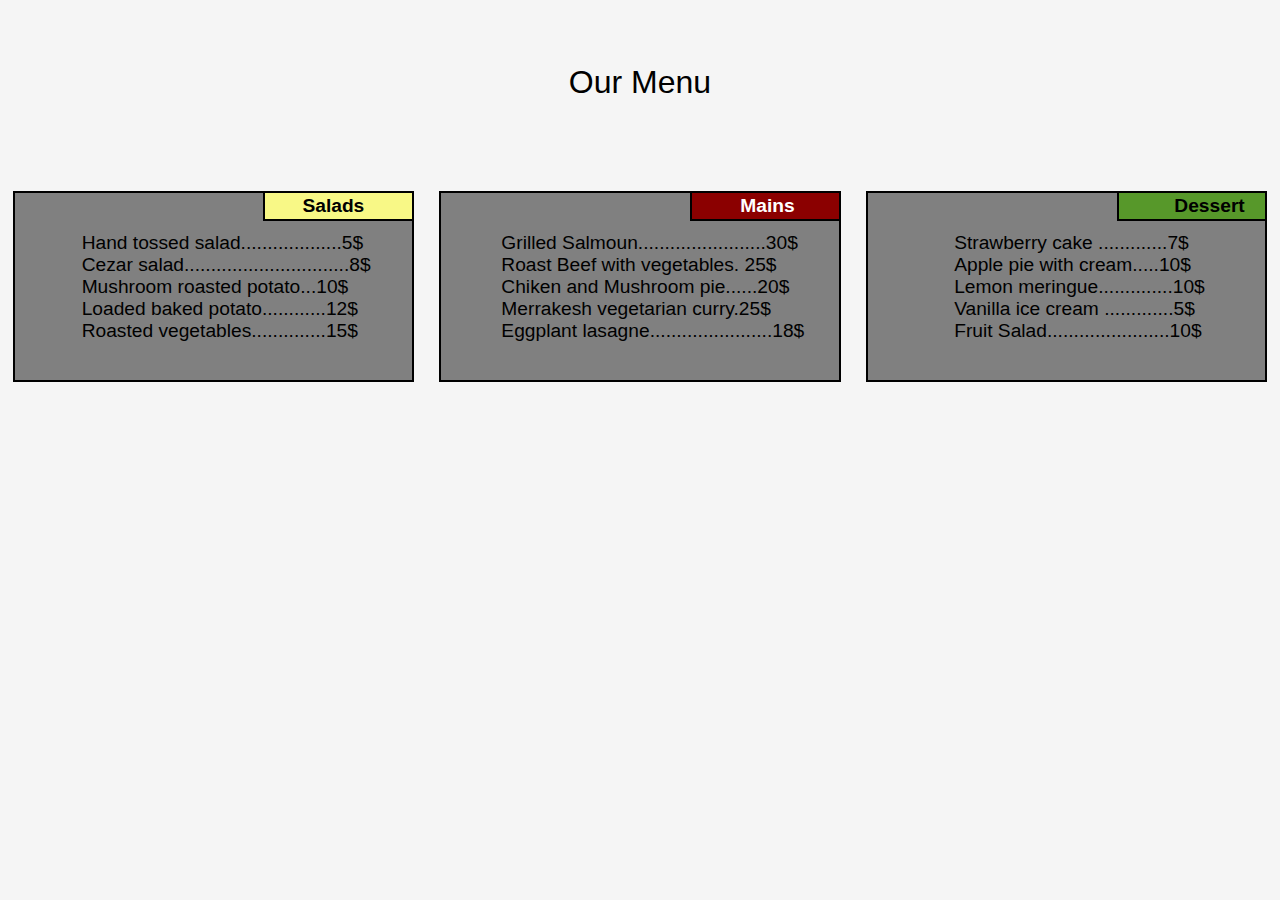
<file: test.html>
<!DOCTYPE html>
<html>
<head>
	<title>Assignment solution for module 2</title>
	<meta name="viewport" content="width=device-width, initial-scale=1.0">
        <link href="style.css" rel ="stylesheet" type="text/css" >
</head>
<body>
<p id="menu"> Our Menu</p>
<div id="container">
	<div class="b-3" id="o1">
                <p class="head" id="m1"> Salads</p>
                <p class="content">
                Hand tossed salad...................5$<br> 
                
                Cezar salad...............................8$<br>
                
                Mushroom roasted potato...10$<br> 
                
                Loaded baked potato............12$<br> 
                
                Roasted vegetables..............15$<br> 
                </p>
            </div>

            <div class="b-3" id="o2">
                <p class="head" id="m2"> Mains</p>
                <p class="content">
                Grilled Salmoun........................30$ <br>
                
                Roast Beef with vegetables. 25$ <br>
                
                Chiken and Mushroom pie......20$ <br>
                
                Merrakesh vegetarian curry.25$ <br>
                
                Eggplant lasagne.......................18$ <br>
                </p>
            </div>

            <div class="b-3" id="o3">
                <p class="head" id="m3"> Dessert</p>
                <p class="content">
                Strawberry cake .............7$ <br>
                
                Apple pie with cream.....10$<br>
                
                Lemon meringue..............10$ <br>
                
                Vanilla ice cream .............5$ <br>
                
                Fruit Salad.......................10$ <br>
            </div>
</body>
</html>
</file>
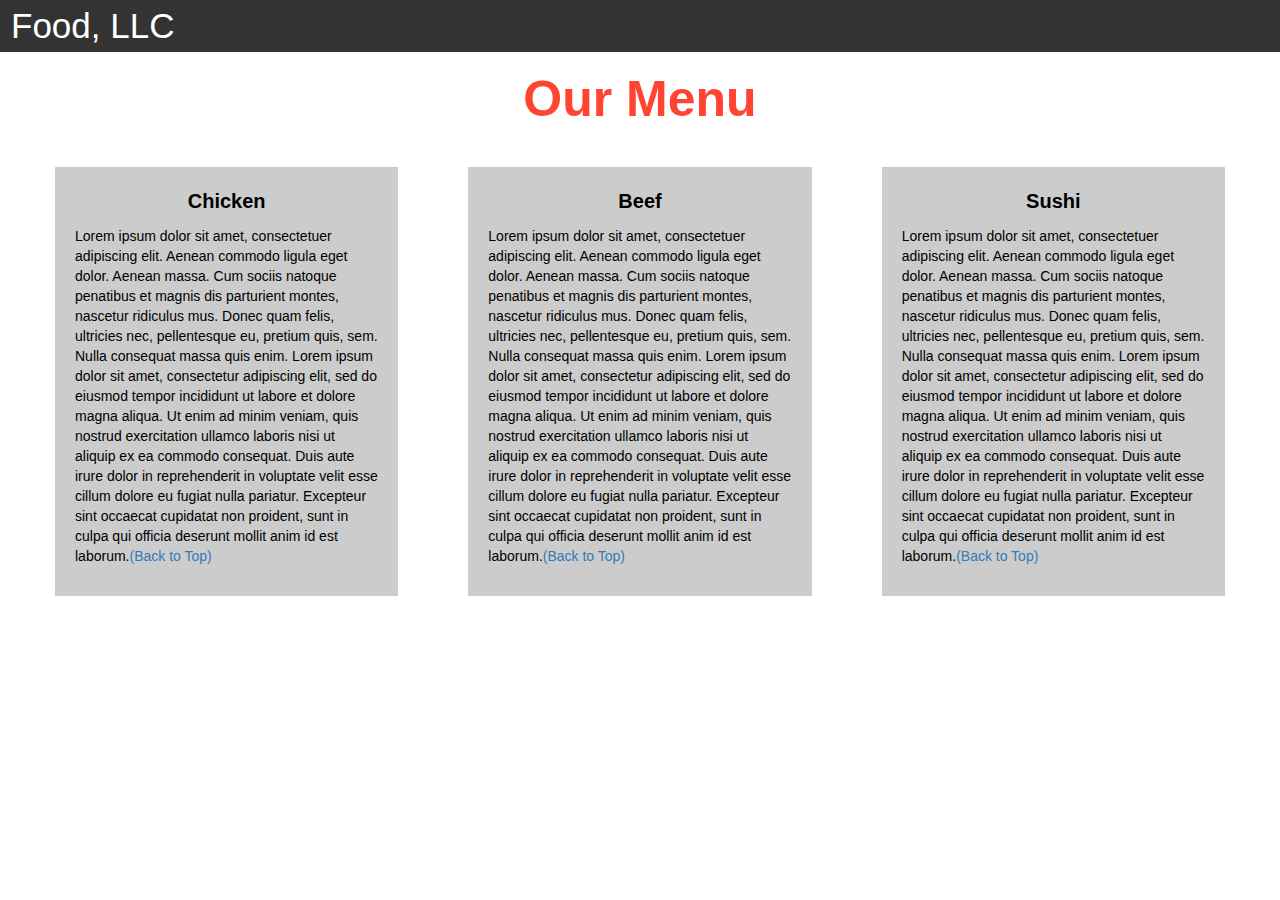
<file: test1.html>
<!DOCTYPE html>
<html>
<head>

<title>Module 3</title>

  <meta name="viewport" content="width=device-width, initial-scale=1">
  <link rel="stylesheet" href="https://maxcdn.bootstrapcdn.com/bootstrap/3.3.7/css/bootstrap.min.css">
  <script src="https://ajax.googleapis.com/ajax/libs/jquery/3.3.1/jquery.min.js"></script>
  <script src="https://maxcdn.bootstrapcdn.com/bootstrap/3.3.7/js/bootstrap.min.js"></script>

</head>

<meta name="viewport" content="width=device-width, initial-scale=1">
<link rel="stylesheet" type="text/css" href="style1.css">



<body>


<nav class="navbar" id="top">
  <div class="container-fluid">

    <div class="navbar-header">
      <button type="button" class="navbar-toggle" data-toggle="collapse" data-target="#myNavbar">
        <span class="icon-bar"></span>
        <span class="icon-bar"></span>
        <span class="icon-bar"></span> 
      </button>
      <a class="navbar-brand" href="#">Food, LLC</a>
    </div>

    <div class="collapse" id="myNavbar">
      <ul class="nav navbar-nav visible-xs">
        <li><a class="menu-item" href="#">Chicken</a></li>
        <li><a class="menu-item" href="#">Beef</a></li> 
        <li><a class="menu-item" href="#">Sushi</a></li> 
      </ul>
    </div>

  </div>
</nav>

<h1 class="main-title">Our Menu</h1>



<div class="row">

  <div class="col-lg-4 col-md-6 col-sm-12">
    <div class="content-box">
      <p class="item-name">Chicken</p>
      <p>Lorem ipsum dolor sit amet, consectetuer adipiscing elit. Aenean commodo ligula eget dolor. Aenean massa. Cum sociis natoque penatibus et magnis dis parturient montes, nascetur ridiculus mus. Donec quam felis, ultricies nec, pellentesque eu, pretium quis, sem. Nulla consequat massa quis enim. Lorem ipsum dolor sit amet, consectetur adipiscing elit, sed do eiusmod tempor incididunt ut labore et dolore magna aliqua. Ut enim ad minim veniam, quis nostrud exercitation ullamco laboris nisi ut aliquip ex ea commodo consequat. Duis aute irure dolor in reprehenderit in voluptate velit esse cillum dolore eu fugiat nulla pariatur. Excepteur sint occaecat cupidatat non proident, sunt in culpa qui officia deserunt mollit anim id est laborum.<a href="#top">(Back to Top)</a></p>
    </div>
  </div>

  <div class="col-lg-4 col-md-6 col-sm-12">
    <div class="content-box">
      <p class="item-name">Beef</p>
      <p>Lorem ipsum dolor sit amet, consectetuer adipiscing elit. Aenean commodo ligula eget dolor. Aenean massa. Cum sociis natoque penatibus et magnis dis parturient montes, nascetur ridiculus mus. Donec quam felis, ultricies nec, pellentesque eu, pretium quis, sem. Nulla consequat massa quis enim. Lorem ipsum dolor sit amet, consectetur adipiscing elit, sed do eiusmod tempor incididunt ut labore et dolore magna aliqua. Ut enim ad minim veniam, quis nostrud exercitation ullamco laboris nisi ut aliquip ex ea commodo consequat. Duis aute irure dolor in reprehenderit in voluptate velit esse cillum dolore eu fugiat nulla pariatur. Excepteur sint occaecat cupidatat non proident, sunt in culpa qui officia deserunt mollit anim id est laborum.<a href="#top">(Back to Top)</a></p>
    </div>
  </div>


  <div class="col-lg-4 col-md-12 col-sm-12">
    <div class="content-box">
      <p class="item-name">Sushi</p>
      <p>Lorem ipsum dolor sit amet, consectetuer adipiscing elit. Aenean commodo ligula eget dolor. Aenean massa. Cum sociis natoque penatibus et magnis dis parturient montes, nascetur ridiculus mus. Donec quam felis, ultricies nec, pellentesque eu, pretium quis, sem. Nulla consequat massa quis enim. Lorem ipsum dolor sit amet, consectetur adipiscing elit, sed do eiusmod tempor incididunt ut labore et dolore magna aliqua. Ut enim ad minim veniam, quis nostrud exercitation ullamco laboris nisi ut aliquip ex ea commodo consequat. Duis aute irure dolor in reprehenderit in voluptate velit esse cillum dolore eu fugiat nulla pariatur. Excepteur sint occaecat cupidatat non proident, sunt in culpa qui officia deserunt mollit anim id est laborum.<a href="#top">(Back to Top)</a></p>
    </div>
  </div>

</div>


</body>
</html>
</file>
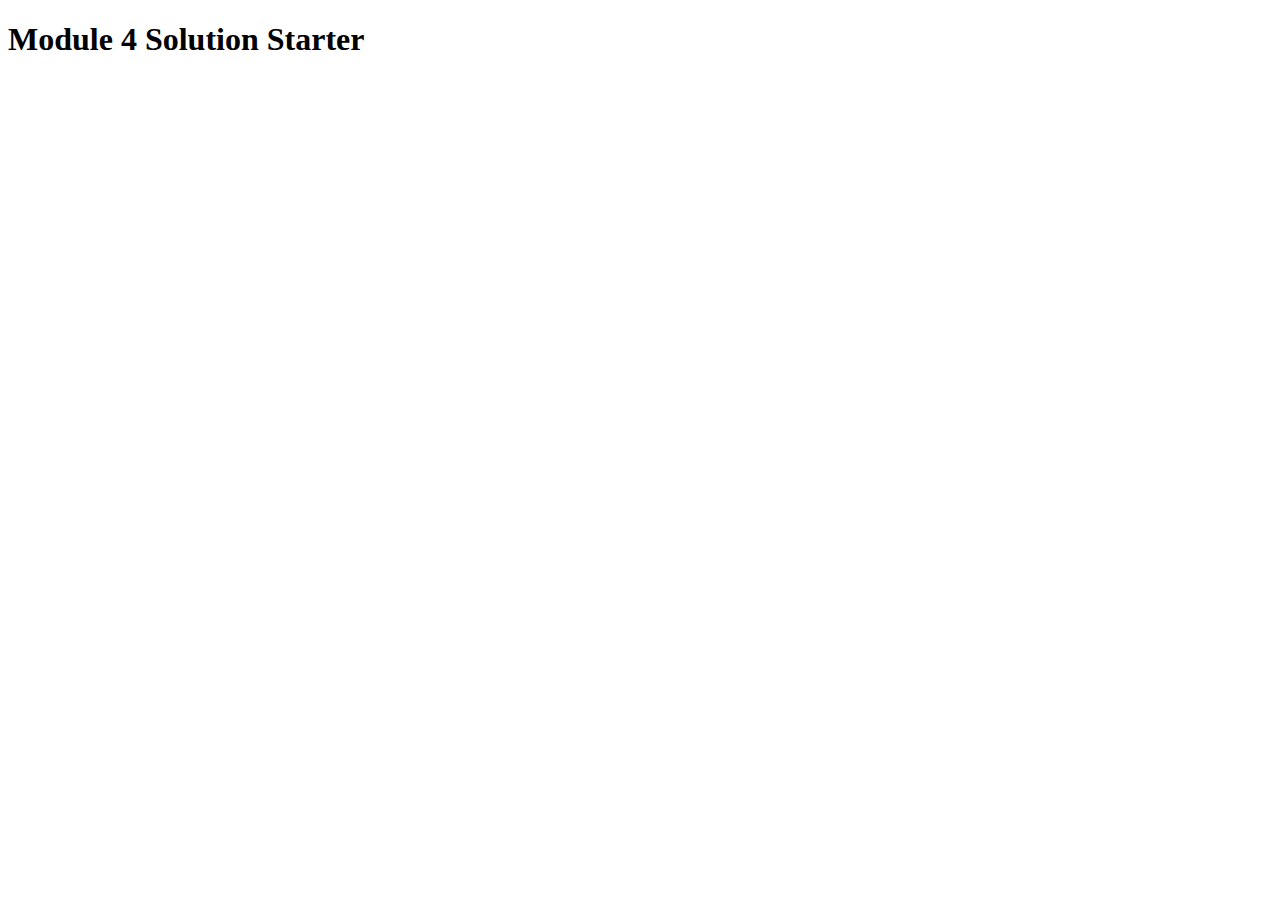
<file: test2.html>
<!DOCTYPE html>
<html>
<head>
  <meta charset="utf-8">
  <title>Module 4 Solution Starter</title>
  <script src="speakhello.js"></script>
  <script src="speakgoodbye.js"></script>
  <script src="script.js"></script>
</head>
<body>
  <h1>Module 4 Solution Starter</h1>
</body>
</html>
</file>
<file: style.css>
body{
    background-color: whitesmoke;
    font-family: "Comic Sans MS", cursive, sans-serif;
}
/* desktop view*/
  @media(min-width: 962px){
    *{
        margin: auto;
    }  

  #menu{
      width: fit-content;
      margin: auto;
      margin-top: 5%;
      margin-bottom: 5%;
      font-size: 2em;
  }
  #container{
      display: flex;
      flex-direction: row;
  }

  .b-3{
      box-sizing: border-box;
      border: 2px solid black;
      display: flex;
      flex-direction: column;
      background-color: gray;
      width: 75%;
      height: 25;
      margin-top: 2%;
      margin-left: 1%;
      margin-right: 1%;
      padding-left: 2%;
      padding-bottom: 3%;
      align-content: flex-start;
      font-size: 1.2em;
  }

  .head{
      position: relative;
      top: 0%;
      right: 0%;
      box-sizing: border-box;
      border-left: 2px solid black;
      border-bottom: 2px solid black;
      width: 40%;
      margin-right: 0%;
      margin-bottom: 3%;
      padding-top: 2px;
      padding-bottom: 2px;
      font-weight: bold ;
      font-size: 1em;
  }

  #m1{
      background-color:  rgb(248, 248, 134);
      padding-left: 10%;
  }

  #m2{
    background-color: darkred ;
    color: white;
    padding-left: 13%;
}

#m3{
    background-color: #57982A;
    padding-left: 15%;
}  


} /* desktop view done */
</file>
<file: style1.css>
.container-fluid{
  margin: 0;
  padding: 0;
}

.navbar{
  border-radius: 0px;
  background-color: rgba(0,0,0,0.8);
}

.navbar-brand{
  font-size: 35px;
  color: white;
  padding-left: 25px;
}

.navbar-brand:hover{
  color: white;
}

.nav{
  margin: 0;
  padding: 0;
}

.navbar-nav{
  font-size: 25px;
  text-align: center;
  margin: 0;
  padding: 0;
}

.navbar-toggle{
  border: 2px solid white;
  margin-right: 25px;
}

.icon-bar{
  background-color: white;
}


.main-title{
  margin-bottom: 15px;
  text-align: center;
  color: #ff4532;
  font-size: 50px;
  font-family: "Comic Sans MS", cursive, sans-serif;
  font-weight: bold;
}

li{
  box-sizing: border-box;
  width: 100%;
}

.menu-item{
  padding: 0;
  margin: 0;
  width: 100%;
  background-color: white;
  border-bottom: 1px solid black;
  color: black;
  display: block;
}

.menu-item:hover{
  background-color: rgba(0,0,0,0.9);
  color: rgba(0,0,0,0.4);
}



.row{
  margin: 20px;
}

.content-box{
  margin: 20px;
  width: auto;
  height: auto;
  color: black;
  background-color: rgba(0,0,0,0.2);
  font-family: "Comic Sans MS", cursive, sans-serif;
  padding: 20px;
}

.item-name{
  text-align: center;
  font-size: 20px;
  font-weight: bold;
}

#top{

}
</file>
